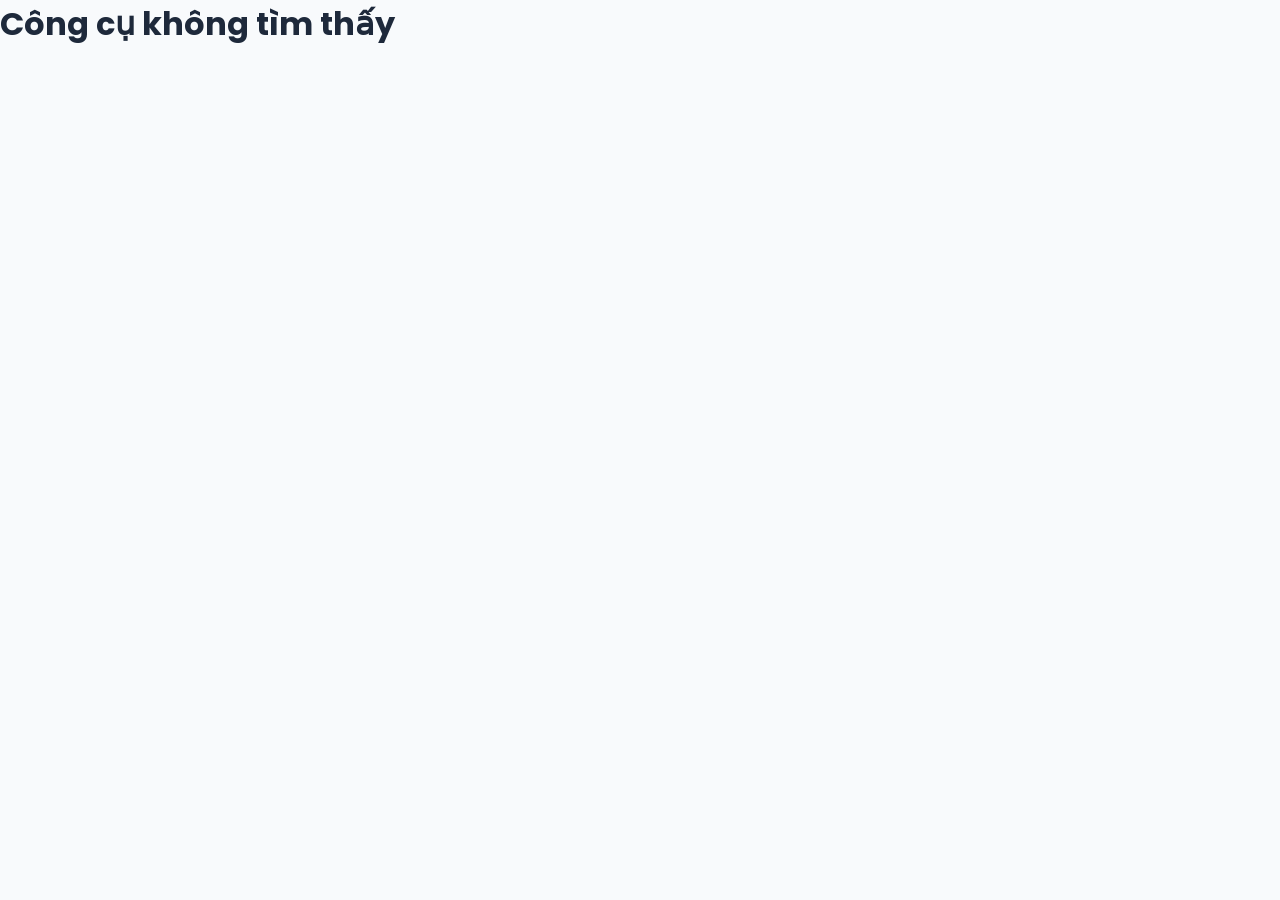
<file: detail.html>
<!DOCTYPE html>
<html lang="vi">
<head>
    <meta charset="UTF-8">
    <meta name="viewport" content="width=device-width, initial-scale=1.0">
    <title>Chi tiết công cụ AI - THÔNG TIN AI</title>
    <link rel="stylesheet" href="style.css">
    <link rel="stylesheet" href="css/detail.css">
    <link rel="preconnect" href="https://fonts.googleapis.com">
    <link rel="preconnect" href="https://fonts.gstatic.com" crossorigin>
    <link href="https://fonts.googleapis.com/css2?family=Poppins:wght@300;400;500;600;700;800&display=swap" rel="stylesheet">
    <link rel="stylesheet" href="https://cdnjs.cloudflare.com/ajax/libs/font-awesome/6.7.2/css/all.min.css">
</head>
<body>
    <!-- HEADER -->
    <header class="header">
        <div class="logo">
            <a href="index.html">THÔNG TIN AI</a>
        </div>
        <nav>
            <a href="index.html" data-i18n="nav_home">Trang chủ</a>
            <a href="index.html" id="knowledgeToggle" data-i18n="nav_knowledge">Kiến thức AI</a>
            <a href="index.html" id="toolsToggle" data-i18n="nav_tools">Công cụ AI</a>
            <a href="index.html" id="guideToggle" data-i18n="nav_guide">Hướng dẫn</a>
        </nav>
        <div class="header-right">
            <div class="lang-select">
                <select id="langSelect">
                    <option value="vi">🇻🇳 Tiếng Việt</option>
                    <option value="en">🇺🇸 English</option>
                </select>
            </div>
            <button id="darkMode">🌙</button>
        </div>
    </header>

    <!-- DETAIL SECTION -->
    <main class="detail-container">
        <div class="detail-hero">
            <button class="back-btn" onclick="history.back()">
                <i class="fas fa-arrow-left"></i> <span data-i18n="back_btn">Quay lại</span>
            </button>
        </div>

        <section class="detail-content">
            <div class="detail-header">
                <div class="detail-logo">
                    <img id="detailLogo" src="" alt="Logo">
                    <span id="detailIcon" class="detail-icon"></span>
                </div>
                <div class="detail-title-section">
                    <h1 id="detailName"></h1>
                    <div class="detail-meta">
                        <span id="detailCategory" class="badge-category"></span>
                        <span id="detailBadge" class="badge"></span>
                    </div>
                </div>
            </div>

            <!-- RATING & FAVORITE SECTION -->
            <div class="rating-favorite-section">
                <div class="rating-box">
                    <h3 data-i18n="rating_title">Đánh giá</h3>
                    <div class="stars-container">
                        <div class="stars-display" id="starsDisplay"></div>
                        <span id="ratingValue" class="rating-value">4.5/5</span>
                    </div>
                </div>

                <!-- RATING FILTER 5-1 STAR -->
                <div class="rating-filter">
                    <h3 data-i18n="rating_filter">Lọc theo sao</h3>
                    <div class="filter-stars">
                        <button class="star-filter-btn" data-star="5">⭐⭐⭐⭐⭐ <span data-i18n="star_5">5 sao</span></button>
                        <button class="star-filter-btn" data-star="4">⭐⭐⭐⭐ <span data-i18n="star_4">4 sao</span></button>
                        <button class="star-filter-btn" data-star="3">⭐⭐⭐ <span data-i18n="star_3">3 sao</span></button>
                        <button class="star-filter-btn" data-star="2">⭐⭐ <span data-i18n="star_2">2 sao</span></button>
                        <button class="star-filter-btn" data-star="1">⭐ <span data-i18n="star_1">1 sao</span></button>
                    </div>
                </div>

                <div class="favorite-box">
                    <button id="favoriteBtn" class="favorite-btn" title="Yêu thích">
                        <i class="far fa-heart"></i> <span data-i18n="favorite_btn">Yêu thích</span>
                    </button>
                    <p id="favCount" class="fav-count">0 người yêu thích</p>
                </div>
            </div>

            <!-- MAIN INFO GRID -->
            <div class="info-grid">
                <!-- GIỚI THIỆU -->
                <div class="info-box">
                    <h2 data-i18n="detail_intro">Giới thiệu</h2>
                    <p id="detailIntro"></p>
                </div>

                <!-- ƯU ĐIỂM -->
                <div class="info-box">
                    <h2 data-i18n="detail_advantages">Ưu điểm</h2>
                    <ul id="advantagesList" class="benefit-list"></ul>
                </div>

                <!-- NHƯỢC ĐIỂM -->
                <div class="info-box">
                    <h2 data-i18n="detail_disadvantages">Nhược điểm</h2>
                    <ul id="disadvantagesList" class="benefit-list"></ul>
                </div>

                <!-- CÁCH DÙNG -->
                <div class="info-box">
                    <h2 data-i18n="detail_usage">Cách dùng</h2>
                    <ol id="usageList" class="usage-list"></ol>
                </div>

                <!-- GIÁ -->
                <div class="info-box">
                    <h2 data-i18n="detail_price">Giá</h2>
                    <div id="priceInfo" class="price-info"></div>
                </div>

                <!-- LINK -->
                <div class="info-box">
                    <h2 data-i18n="detail_link">Liên kết</h2>
                    <a id="detailLink" href="#" target="_blank" rel="noopener" class="btn btn-primary">
                        <i class="fas fa-external-link-alt"></i> <span data-i18n="btn_use">Sử dụng ngay</span>
                    </a>
                </div>
            </div>
        </section>
    </main>

    <!-- FOOTER -->
    <footer>
        <div class="footer-content">
            <div class="footer-section">
                <h3 data-i18n="footer_about">Giới thiệu</h3>
                <p data-i18n="footer_about_text">THÔNG TIN AI là trang tổng hợp những công cụ AI tốt nhất giúp bạn nâng cao hiệu suất công việc.</p>
            </div>
            <div class="footer-section">
                <h3 data-i18n="footer_contact">Liên hệ</h3>
                <ul>
                    <li><a href="mailto:contact@thongtinai.com">📧 contact@thongtinai.com</a></li>
                    <li><a href="https://facebook.com/thongtinai" target="_blank">📱 Facebook</a></li>
                </ul>
            </div>
            <div class="footer-section">
                <h3 data-i18n="footer_legal">Pháp lý</h3>
                <ul>
                    <li><a href="terms.html" data-i18n="footer_terms">Điều khoản</a></li>
                    <li><a href="privacy.html" data-i18n="footer_privacy">Chính sách bảo mật</a></li>
                </ul>
            </div>
        </div>
        <p class="footer-bottom" data-i18n="footer_text">© 2026 THÔNG TIN AI</p>
    </footer>

    <script src="data.js"></script>
    <script src="translations.js"></script>
    <script src="js/detail.js"></script>
</body>
</html>
</file>
<file: style.css>
/* =======================================
THÔNG TIN AI
Version 3.0
======================================= */

@import url('https://fonts.googleapis.com/css2?family=Poppins:wght@300;400;500;600;700;800&display=swap');

:root{
    --primary:#2563eb;
    --primary-dark:#1d4ed8;
    --background:#f4f7fb;
    --white:#ffffff;
    --text:#1e293b;
    --gray:#64748b;
    --border:#e5e7eb;
    --shadow:0 15px 40px rgba(0,0,0,.08);
    --radius:18px;
}

*{
    margin:0;
    padding:0;
    box-sizing:border-box;
}

html{
    scroll-behavior:smooth;
}

body{
    font-family:'Poppins',sans-serif;
    background:var(--background);
    color:var(--text);
    transition:background .3s, color .3s;
}

img{
    max-width:100%;
    display:block;
}

a{
    text-decoration:none;
    color:inherit;
}

button{
    cursor:pointer;
}

/* =======================================
HEADER
======================================= */
.header{
    height:80px;
    background:white;
    display:flex;
    justify-content:space-between;
    align-items:center;
    padding:0 60px;
    position:sticky;
    top:0;
    z-index:999;
    box-shadow:0 5px 15px rgba(0,0,0,.08);
}

.logo{
    font-size:30px;
    font-weight:700;
    color:var(--primary);
}

nav{
    display:flex;
    gap:35px;
}

nav a{
    font-weight:500;
    transition:.3s;
}

nav a:hover{
    color:var(--primary);
}

.header-right{
    display:flex;
    align-items:center;
    gap:12px;
}

.header-right button{
    background:var(--primary);
    color:white;
    border:none;
    padding:10px 18px;
    border-radius:12px;
    font-size:18px;
}

.lang-select select{
    background:white;
    color:#1e293b;
    border:1.5px solid #e2e8f0;
    padding:8px 12px;
    border-radius:12px;
    font-size:14px;
    font-weight:500;
    font-family:inherit;
    cursor:pointer;
    outline:none;
    transition:.3s;
}

.lang-select select:hover{
    border-color:var(--primary);
}

body.dark .lang-select select{
    background:#1e293b;
    color:#e2e8f0;
    border-color:#334155;
}

/* =======================================
HERO
======================================= */
.hero{
    background:
        radial-gradient(circle at 8px 8px, rgba(255,255,255,.16) 1.6px, transparent 1.6px) 0 0/40px 40px,
        radial-gradient(circle at 1200px 60px, rgba(255,255,255,.12) 220px, transparent 60%),
        linear-gradient(135deg,#2563eb,#1e40af);
    min-height:500px;
    display:flex;
    align-items:center;
    justify-content:center;
    text-align:center;
    color:white;
    padding:80px;
    position:relative;
    overflow:hidden;
}

.hero-text{
    max-width:850px;
    position:relative;
    z-index:2;
}

.hero-robot{
    position:absolute;
    right:40px;
    bottom:-10px;
    width:200px;
    height:auto;
    object-fit:contain;
    opacity:.95;
    filter:drop-shadow(0 15px 25px rgba(0,0,0,.3));
    animation:robotFloat 3.5s ease-in-out infinite;
}

@keyframes robotFloat{
    0%,100%{ transform:translateY(0); }
    50%{ transform:translateY(-14px); }
}

.hero h1{
    font-size:64px;
    margin-bottom:20px;
}

.hero p{
    font-size:20px;
    opacity:.95;
}

.search-box{
    margin-top:40px;
    display:flex;
    justify-content:center;
}

.search-box input{
    width:600px;
    height:60px;
    border:none;
    outline:none;
    padding:0 20px;
    border-radius:15px 0 0 15px;
    font-size:17px;
}

.search-box button{
    width:150px;
    border:none;
    background:#0f172a;
    color:white;
    border-radius:0 15px 15px 0;
    font-size:17px;
}

/* =======================================
LAYOUT
======================================= */
.main{
    max-width:1450px;
    margin:60px auto;
    display:grid;
    grid-template-columns:260px 1fr;
    gap:40px;
    padding:0 20px;
}

.sidebar{
    background:white;
    border-radius:20px;
    padding:25px;
    box-shadow:var(--shadow);
    height:fit-content;
    position:sticky;
    top:100px;
}

.sidebar h3{
    margin-bottom:25px;
    font-size:22px;
}

.sidebar ul{
    list-style:none;
}

.sidebar li{
    padding:15px;
    border-radius:12px;
    margin-bottom:10px;
    cursor:pointer;
    transition:.3s;
}

.sidebar li:hover{
    background:#2563eb;
    color:white;
}

.sidebar li.active{
    background:#2563eb;
    color:white;
}

.utility-title{
    margin-top:30px;
    margin-bottom:20px;
    font-size:19px;
    padding-top:20px;
    border-top:1px solid var(--border);
}

body.dark .utility-title{
    border-top-color:#334155;
}

.utility-list{
    list-style:none;
}

.utility-list li{
    padding:13px 15px;
    border-radius:12px;
    margin-bottom:8px;
    cursor:pointer;
    font-size:15px;
    transition:.3s;
}

.utility-list li:hover{
    background:#eff6ff;
    color:var(--primary);
}

.utility-list li.active{
    background:#2563eb;
    color:white;
}

body.dark .utility-list li:hover{
    background:#334155;
    color:#93c5fd;
}

.content{
    width:100%;
}

.section-title{
    display:flex;
    justify-content:space-between;
    align-items:center;
    margin-bottom:30px;
}

.section-title h2{
    font-size:34px;
    font-weight:700;
}

.tool-count{
    color:var(--gray);
    font-weight:600;
    font-size:15px;
}

.hidden{
    display:none !important;
}

#knowledge-section{
    margin-bottom:60px;
}

nav a.active-link{
    color:var(--primary);
}

/* =======================================
KIẾN THỨC AI
======================================= */
.knowledge-grid{
    display:grid;
    grid-template-columns:repeat(auto-fill,minmax(300px,1fr));
    gap:20px;
}

.knowledge-card{
    background:white;
    border-radius:20px;
    padding:25px;
    box-shadow:var(--shadow);
    transition:.3s;
}

.knowledge-card:hover{
    transform:translateY(-6px);
    box-shadow:0 20px 45px rgba(0,0,0,.12);
}

.knowledge-icon{
    font-size:34px;
    width:60px;
    height:60px;
    display:flex;
    align-items:center;
    justify-content:center;
    background:linear-gradient(135deg,#eff6ff,#dbeafe);
    border-radius:16px;
    margin-bottom:16px;
}

.knowledge-card h3{
    font-size:20px;
    margin-bottom:12px;
    color:var(--primary);
}

.knowledge-card p{
    color:var(--gray);
    line-height:1.7;
}

.knowledge-card ul{
    padding-left:20px;
    color:var(--gray);
    line-height:1.9;
}

/* =======================================
AI THEO NGHỀ
======================================= */
.profession-grid{
    display:grid;
    grid-template-columns:repeat(auto-fill,minmax(300px,1fr));
    gap:20px;
}

.profession-card{
    background:white;
    border-radius:20px;
    padding:25px;
    box-shadow:var(--shadow);
    transition:.3s;
}

.profession-card:hover{
    transform:translateY(-6px);
    box-shadow:0 20px 45px rgba(0,0,0,.12);
}

.profession-card h3{
    font-size:20px;
    margin-bottom:8px;
    color:var(--primary);
}

.profession-intro{
    color:var(--gray);
    font-weight:600;
    margin-bottom:10px;
}

.profession-tasks{
    list-style:none;
    margin-bottom:18px;
}

.profession-tasks li{
    color:var(--gray);
    line-height:1.9;
    padding-left:26px;
    position:relative;
}

.profession-tasks li::before{
    content:"✔";
    position:absolute;
    left:0;
    color:#22c55e;
    font-weight:700;
}

.profession-suggest{
    border-top:1px solid var(--border);
    padding-top:16px;
}

.suggest-label{
    display:block;
    font-size:13px;
    color:var(--gray);
    font-weight:600;
    margin-bottom:10px;
}

.chip-row{
    display:flex;
    flex-wrap:wrap;
    gap:8px;
}

.chip{
    background:#eff6ff;
    color:var(--primary);
    font-size:13px;
    font-weight:600;
    padding:7px 14px;
    border-radius:50px;
    cursor:pointer;
    transition:.25s;
}

.chip:hover{
    background:var(--primary);
    color:white;
    transform:translateY(-2px);
}

body.dark .profession-suggest{
    border-top-color:#334155;
}

body.dark .chip{
    background:#334155;
    color:#93c5fd;
}

/* =======================================
BẢNG XẾP HẠNG AI
======================================= */
.ranking-list{
    display:flex;
    flex-direction:column;
    gap:14px;
}

.ranking-item{
    background:white;
    border-radius:16px;
    padding:16px 22px;
    box-shadow:0 8px 24px rgba(0,0,0,.06);
    display:flex;
    align-items:center;
    gap:20px;
    transition:.3s;
}

.ranking-item:hover{
    transform:translateX(6px);
    box-shadow:0 12px 30px rgba(0,0,0,.1);
}

.rank-pos{
    width:40px;
    min-width:40px;
    height:40px;
    border-radius:50%;
    background:#f1f5f9;
    display:flex;
    align-items:center;
    justify-content:center;
    font-weight:700;
    font-size:18px;
    color:var(--gray);
}

.rank-pos.rank-top{
    background:linear-gradient(135deg,#fef3c7,#fde68a);
    font-size:22px;
}

.ranking-logo{
    width:48px;
    height:48px;
    min-width:48px;
    border-radius:12px;
    background:linear-gradient(135deg,#eff6ff,#dbeafe);
    display:flex;
    align-items:center;
    justify-content:center;
}

.ranking-logo img{
    width:28px;
    height:28px;
    object-fit:contain;
}

.ranking-info{
    flex:1;
    min-width:120px;
}

.ranking-info h4{
    font-size:17px;
    margin-bottom:3px;
}

.ranking-category{
    font-size:13px;
    color:var(--gray);
}

.ranking-rating{
    font-weight:700;
    color:#f59e0b;
    min-width:70px;
}

.ranking-link{
    width:auto;
    padding:10px 20px;
    font-size:14px;
}

body.dark .ranking-item{
    background:#1e293b;
}

body.dark .rank-pos{
    background:#334155;
    color:#e2e8f0;
}

/* =======================================
TOOL GRID
======================================= */
.tool-grid{
    display:grid;
    grid-template-columns:repeat(auto-fill,minmax(260px,1fr));
    gap:20px;
}

.tool-card{
    background:#fff;
    border-radius:20px;
    overflow:hidden;
    box-shadow:0 10px 30px rgba(0,0,0,.08);
    transition:.35s;
    position:relative;
    animation:fadeUp .6s ease;
}

.tool-card:hover{
    transform:translateY(-10px);
    box-shadow:0 20px 45px rgba(0,0,0,.15);
}

.tool-image{
    height:180px;
    background:linear-gradient(135deg,#eff6ff,#dbeafe);
    display:flex;
    justify-content:center;
    align-items:center;
}

.tool-image img,
.tool-image .tool-logo{
    width:70px;
    height:70px;
    object-fit:contain;
}

.tool-content{
    padding:25px;
}

.tool-content h3{
    font-size:24px;
    margin-bottom:10px;
}

.tool-content p{
    color:#64748b;
    line-height:1.8;
    margin-bottom:20px;
    min-height:70px;
}

/* =======================================
BADGE
======================================= */
.badge{
    position:absolute;
    top:18px;
    right:18px;
    background:#22c55e;
    color:white;
    font-size:13px;
    padding:6px 12px;
    border-radius:50px;
    font-weight:600;
    z-index:2;
}

.badge.pro{
    background:#ef4444;
}

.badge.free{
    background:#2563eb;
}

.badge.hot{
    background:#22c55e;
}

/* =======================================
RATING
======================================= */
.rating{
    display:flex;
    align-items:center;
    gap:6px;
    margin-bottom:15px;
    color:#f59e0b;
    font-weight:600;
}

.rating span{
    color:#475569;
}

/* =======================================
BUTTON
======================================= */
.btn{
    display:inline-block;
    width:100%;
    text-align:center;
    background:#2563eb;
    color:white;
    padding:14px;
    border-radius:12px;
    transition:.3s;
    font-weight:600;
}

.btn:hover{
    background:#1d4ed8;
}

/* =======================================
EMPTY
======================================= */
.empty{
    background:white;
    padding:80px;
    border-radius:20px;
    text-align:center;
    box-shadow:var(--shadow);
    grid-column:1/-1;
}

/* =======================================
ANIMATION
======================================= */
@keyframes fadeUp{
    from{
        opacity:0;
        transform:translateY(30px);
    }
    to{
        opacity:1;
        transform:translateY(0);
    }
}

/* =======================================
6 Ô LỢI ÍCH CUỐI TRANG
======================================= */
.footer-stats{
    max-width:1450px;
    margin:0 auto;
    padding:0 20px 60px;
    display:grid;
    grid-template-columns:repeat(6,1fr);
    gap:20px;
}

.stat-box{
    background:white;
    border-radius:18px;
    padding:26px 20px;
    text-align:center;
    box-shadow:var(--shadow);
    transition:.3s;
}

.stat-box:hover{
    transform:translateY(-6px);
    box-shadow:0 20px 45px rgba(0,0,0,.12);
}

.stat-icon{
    width:56px;
    height:56px;
    margin:0 auto 14px;
    border-radius:50%;
    background:linear-gradient(135deg,#eff6ff,#dbeafe);
    display:flex;
    align-items:center;
    justify-content:center;
    font-size:26px;
}

.stat-box h4{
    font-size:16px;
    margin-bottom:8px;
}

.stat-box p{
    font-size:13px;
    color:var(--gray);
    line-height:1.6;
}

body.dark .stat-box{
    background:#1e293b;
}

body.dark .stat-box p{
    color:#94a3b8;
}

@media(max-width:1200px){
    .footer-stats{
        grid-template-columns:repeat(3,1fr);
    }
}

@media(max-width:600px){
    .footer-stats{
        grid-template-columns:repeat(2,1fr);
        gap:14px;
    }
}

/* =======================================
FOOTER
======================================= */
footer{
    margin-top:80px;
    background:#0f172a;
    color:white;
    text-align:center;
    padding:50px;
}

footer p{
    opacity:.8;
}

footer .credit{
    margin-top:8px;
    font-size:13px;
    opacity:.55;
}

footer .credit a{
    text-decoration:underline;
}

/* =======================================
SCROLLBAR
======================================= */
::-webkit-scrollbar{
    width:10px;
}

::-webkit-scrollbar-thumb{
    background:#2563eb;
    border-radius:20px;
}

::-webkit-scrollbar-track{
    background:#edf2f7;
}

/* =======================================
DARK MODE
======================================= */
body.dark{
    background:#0f172a;
    color:#e2e8f0;
}

body.dark .header{
    background:#1e293b;
}

body.dark .sidebar,
body.dark .knowledge-card,
body.dark .tool-card,
body.dark .empty{
    background:#1e293b;
    color:#e2e8f0;
}

body.dark .tool-content p,
body.dark .knowledge-card p,
body.dark .knowledge-card ul,
body.dark .rating span{
    color:#94a3b8;
}

body.dark footer{
    background:#020617;
}

/* =======================================
RESPONSIVE
======================================= */
@media(max-width:1200px){
    .main{
        grid-template-columns:220px 1fr;
    }
}

@media(max-width:900px){
    .main{
        grid-template-columns:1fr;
    }

    .sidebar{
        position:relative;
        top:0;
    }

    .hero h1{
        font-size:42px;
    }

    .hero-robot{
        width:140px;
        height:140px;
        right:10px;
        bottom:-6px;
        opacity:.5;
    }

    .search-box{
        flex-direction:column;
        gap:10px;
    }

    .search-box input{
        width:100%;
        border-radius:12px;
    }

    .search-box button{
        width:100%;
        height:55px;
        border-radius:12px;
    }
}

@media(max-width:600px){
    .header{
        padding:20px;
    }

    nav{
        display:none;
    }

    .hero{
        padding:50px 25px;
    }

    .hero h1{
        font-size:34px;
    }

    .tool-grid{
        grid-template-columns:1fr;
    }

    .hero-robot{
        display:none;
    }
}

.tool-buttons{display:flex;gap:10px;margin-top:12px}
.tool-buttons .btn{flex:1;text-align:center}
.btn-free{background:#22c55e!important}
.btn-paid{background:#8b5cf6!important}
</file>
<file: css/detail.css>
/* ===== DETAIL PAGE CSS ===== */

:root {
  --primary-color: #6366f1;
  --secondary-color: #ec4899;
  --background: #f8fafc;
  --surface: #ffffff;
  --text-primary: #1e293b;
  --text-secondary: #64748b;
  --border-color: #e2e8f0;
  --success: #10b981;
  --warning: #f59e0b;
  --danger: #ef4444;
}

body.dark {
  --background: #0f172a;
  --surface: #1e293b;
  --text-primary: #f1f5f9;
  --text-secondary: #cbd5e1;
  --border-color: #334155;
}

.detail-container {
  max-width: 1200px;
  margin: 0 auto;
  padding: 2rem;
  min-height: 100vh;
}

.detail-hero {
  margin-bottom: 2rem;
}

.back-btn {
  display: inline-flex;
  align-items: center;
  gap: 0.5rem;
  padding: 0.75rem 1.5rem;
  background: var(--primary-color);
  color: white;
  border: none;
  border-radius: 0.5rem;
  cursor: pointer;
  font-size: 1rem;
  transition: all 0.3s ease;
}

.back-btn:hover {
  background: var(--secondary-color);
  transform: translateX(-5px);
}

.detail-content {
  background: var(--surface);
  border-radius: 1rem;
  padding: 2rem;
  box-shadow: 0 1px 3px rgba(0, 0, 0, 0.1);
}

/* Header Section */
.detail-header {
  display: flex;
  gap: 2rem;
  margin-bottom: 2rem;
  padding-bottom: 2rem;
  border-bottom: 2px solid var(--border-color);
}

.detail-logo {
  position: relative;
  width: 120px;
  height: 120px;
  display: flex;
  align-items: center;
  justify-content: center;
  background: linear-gradient(135deg, var(--primary-color), var(--secondary-color));
  border-radius: 1rem;
  overflow: hidden;
}

.detail-logo img {
  width: 100%;
  height: 100%;
  object-fit: contain;
}

.detail-icon {
  position: absolute;
  font-size: 60px;
  display: flex;
  align-items: center;
  justify-content: center;
}

.detail-title-section h1 {
  font-size: 2.5rem;
  color: var(--text-primary);
  margin-bottom: 1rem;
  font-weight: 800;
}

.detail-meta {
  display: flex;
  gap: 1rem;
  flex-wrap: wrap;
}

.badge-category {
  padding: 0.5rem 1rem;
  background: var(--primary-color);
  color: white;
  border-radius: 2rem;
  font-size: 0.9rem;
  font-weight: 600;
}

.badge {
  padding: 0.5rem 1rem;
  border-radius: 2rem;
  font-size: 0.9rem;
  font-weight: 600;
}

.badge.free {
  background: var(--success);
  color: white;
}

.badge.pro {
  background: var(--warning);
  color: white;
}

.badge.hot {
  background: var(--danger);
  color: white;
}

/* Rating & Favorite Section */
.rating-favorite-section {
  display: grid;
  grid-template-columns: repeat(auto-fit, minmax(300px, 1fr));
  gap: 2rem;
  margin: 2rem 0;
  padding: 2rem;
  background: var(--background);
  border-radius: 1rem;
}

.rating-box h3,
.rating-filter h3 {
  font-size: 1.3rem;
  color: var(--text-primary);
  margin-bottom: 1rem;
}

.stars-container {
  display: flex;
  flex-direction: column;
  gap: 1rem;
  align-items: center;
}

.stars-display {
  font-size: 2rem;
  letter-spacing: 0.25rem;
}

.rating-value {
  font-size: 1.5rem;
  font-weight: 700;
  color: var(--primary-color);
}

.filter-stars {
  display: flex;
  flex-direction: column;
  gap: 0.75rem;
}

.star-filter-btn {
  padding: 0.75rem 1rem;
  background: var(--background);
  border: 1px solid var(--border-color);
  border-radius: 0.5rem;
  cursor: pointer;
  font-size: 1rem;
  transition: all 0.3s ease;
  text-align: left;
}

.star-filter-btn:hover {
  background: var(--primary-color);
  color: white;
  border-color: var(--primary-color);
}

.favorite-box {
  display: flex;
  flex-direction: column;
  gap: 1rem;
}

.favorite-btn {
  padding: 1rem 1.5rem;
  background: linear-gradient(135deg, var(--primary-color), var(--secondary-color));
  color: white;
  border: none;
  border-radius: 0.5rem;
  cursor: pointer;
  font-size: 1.1rem;
  font-weight: 600;
  display: flex;
  align-items: center;
  justify-content: center;
  gap: 0.75rem;
  transition: all 0.3s ease;
}

.favorite-btn:hover {
  transform: scale(1.05);
}

.favorite-btn.favorited {
  background: var(--danger);
}

.favorite-btn i {
  font-size: 1.3rem;
}

.fav-count {
  color: var(--text-secondary);
  font-size: 0.95rem;
  text-align: center;
}

/* Info Grid */
.info-grid {
  display: grid;
  grid-template-columns: repeat(auto-fit, minmax(350px, 1fr));
  gap: 2rem;
  margin-top: 2rem;
}

.info-box {
  padding: 1.5rem;
  background: var(--background);
  border-radius: 1rem;
  border-left: 4px solid var(--primary-color);
}

.info-box h2 {
  font-size: 1.3rem;
  color: var(--text-primary);
  margin-bottom: 1rem;
  font-weight: 700;
}

.info-box p {
  color: var(--text-secondary);
  line-height: 1.6;
}

.benefit-list {
  list-style: none;
  padding: 0;
  margin: 0;
}

.benefit-list li {
  padding: 0.75rem 0;
  padding-left: 2rem;
  position: relative;
  color: var(--text-secondary);
  line-height: 1.6;
}

.benefit-list li:before {
  content: "✓";
  position: absolute;
  left: 0;
  color: var(--success);
  font-weight: bold;
  font-size: 1.2rem;
}

#disadvantagesList li:before {
  content: "✗";
  color: var(--danger);
}

.usage-list {
  list-style: none;
  padding: 0;
  margin: 0;
  counter-reset: step-counter;
}

.usage-list li {
  padding: 1rem;
  margin-bottom: 0.75rem;
  background: var(--surface);
  border-radius: 0.5rem;
  color: var(--text-secondary);
  counter-increment: step-counter;
  line-height: 1.6;
}

.usage-list li:before {
  content: counter(step-counter);
  display: inline-block;
  width: 2rem;
  height: 2rem;
  background: var(--primary-color);
  color: white;
  border-radius: 50%;
  text-align: center;
  line-height: 2rem;
  margin-right: 0.75rem;
  font-weight: bold;
  flex-shrink: 0;
}

.price-info {
  padding: 1rem;
  background: var(--surface);
  border-radius: 0.5rem;
  border: 2px solid var(--primary-color);
}

.price-item {
  display: flex;
  justify-content: space-between;
  padding: 0.75rem 0;
  border-bottom: 1px solid var(--border-color);
}

.price-item:last-child {
  border-bottom: none;
}

.price-label {
  font-weight: 600;
  color: var(--text-primary);
}

.price-value {
  color: var(--primary-color);
  font-weight: 700;
  font-size: 1.1rem;
}

.btn-primary {
  display: inline-flex;
  align-items: center;
  gap: 0.75rem;
  padding: 1rem 2rem;
  background: linear-gradient(135deg, var(--primary-color), var(--secondary-color));
  color: white;
  border: none;
  border-radius: 0.5rem;
  cursor: pointer;
  font-size: 1.1rem;
  font-weight: 600;
  transition: all 0.3s ease;
  text-decoration: none;
}

.btn-primary:hover {
  transform: translateY(-2px);
  box-shadow: 0 8px 16px rgba(99, 102, 241, 0.4);
}

/* Footer */
footer {
  background: var(--text-primary);
  color: white;
  margin-top: 4rem;
  padding: 3rem 2rem;
}

.footer-content {
  max-width: 1200px;
  margin: 0 auto;
  display: grid;
  grid-template-columns: repeat(auto-fit, minmax(250px, 1fr));
  gap: 2rem;
  margin-bottom: 2rem;
}

.footer-section h3 {
  font-size: 1.2rem;
  margin-bottom: 1rem;
  font-weight: 700;
}

.footer-section p {
  color: #cbd5e1;
  line-height: 1.6;
}

.footer-section ul {
  list-style: none;
  padding: 0;
  margin: 0;
}

.footer-section li {
  margin-bottom: 0.75rem;
}

.footer-section a {
  color: #cbd5e1;
  text-decoration: none;
  transition: color 0.3s ease;
}

.footer-section a:hover {
  color: var(--primary-color);
}

.footer-bottom {
  text-align: center;
  padding-top: 2rem;
  border-top: 1px solid #334155;
  color: #94a3b8;
}

/* Responsive */
@media (max-width: 768px) {
  .detail-container {
    padding: 1rem;
  }

  .detail-content {
    padding: 1rem;
  }

  .detail-header {
    flex-direction: column;
    gap: 1rem;
  }

  .detail-title-section h1 {
    font-size: 1.8rem;
  }

  .detail-logo {
    width: 100px;
    height: 100px;
  }

  .rating-favorite-section {
    grid-template-columns: 1fr;
    gap: 1rem;
    padding: 1rem;
  }

  .info-grid {
    grid-template-columns: 1fr;
    gap: 1rem;
  }
}
</file>
